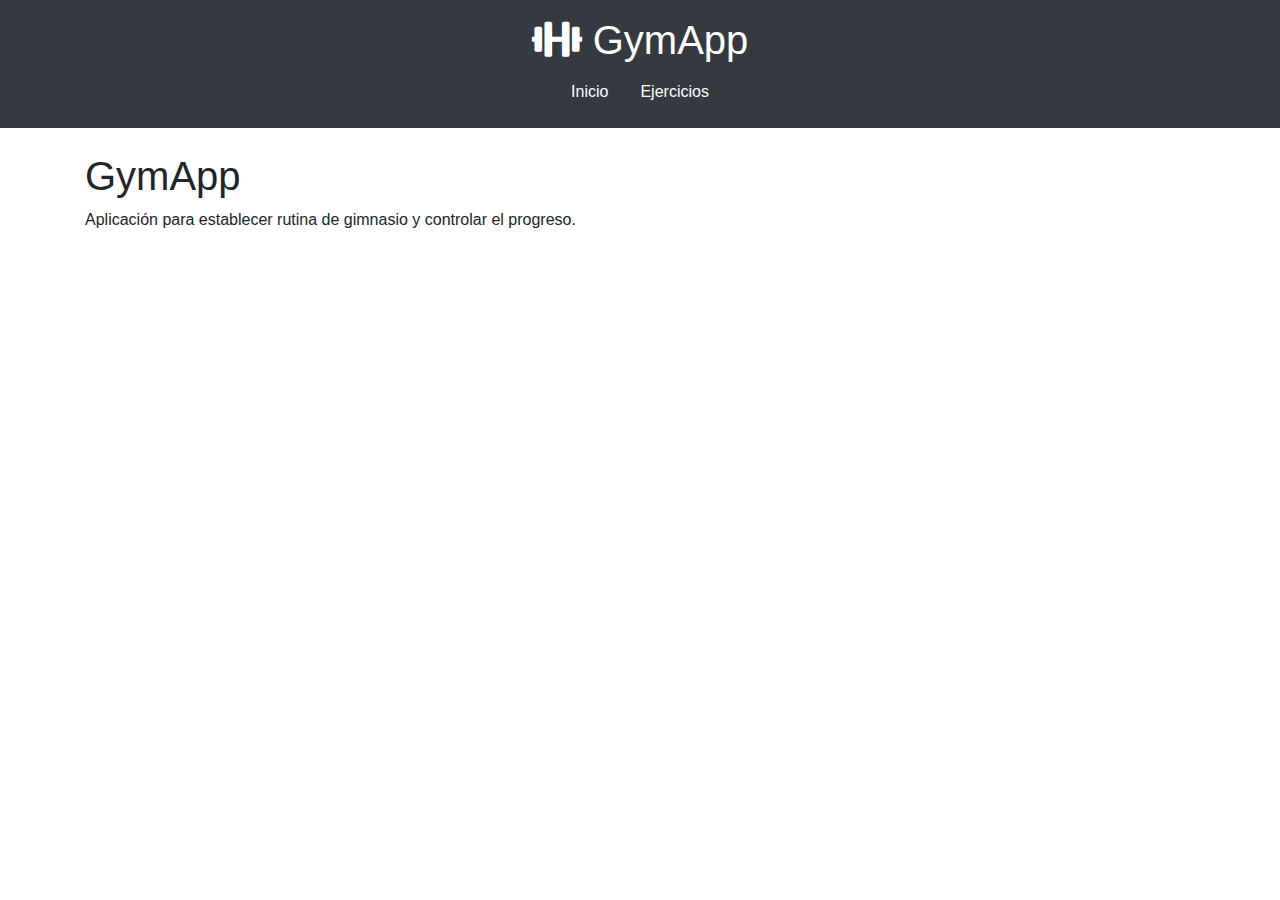
<file: public/index.html>
<!DOCTYPE html>
<html lang="en">
<head>
    <meta charset="UTF-8">
    <meta name="viewport" content="width=device-width, initial-scale=1.0">
    <title>GymApp</title>
    <link href="https://stackpath.bootstrapcdn.com/bootstrap/4.5.2/css/bootstrap.min.css" rel="stylesheet">
    <link href="https://cdnjs.cloudflare.com/ajax/libs/font-awesome/5.15.4/css/all.min.css" rel="stylesheet">
</head>
<body>
    <header class="bg-dark text-white text-center py-3">
        <h1 class="logo"><i class="fas fa-dumbbell"></i> GymApp</h1>
        <ul class="nav justify-content-center" id="main-menu">
            <li class="nav-item">
                <a class="nav-link text-white" href="#" data-view="inicio">Inicio</a>
            </li>
            <li class="nav-item">
                <a class="nav-link text-white" href="#" data-view="ejercicios">Ejercicios</a>
            </li>
        </ul>
    </header>

    <main class="container mt-4" id="main-content">
        <!-- Aquí se cargarán las vistas dinámicas -->
    </main>

    <script src="https://code.jquery.com/jquery-3.6.0.min.js"></script>
    <script src="https://cdn.jsdelivr.net/npm/@popperjs/core@2.5.4/dist/umd/popper.min.js"></script>
    <script src="https://stackpath.bootstrapcdn.com/bootstrap/4.5.2/js/bootstrap.min.js"></script>
    <script type="module" src="assets/js/app.js"></script>
</body>
</html>
</file>
